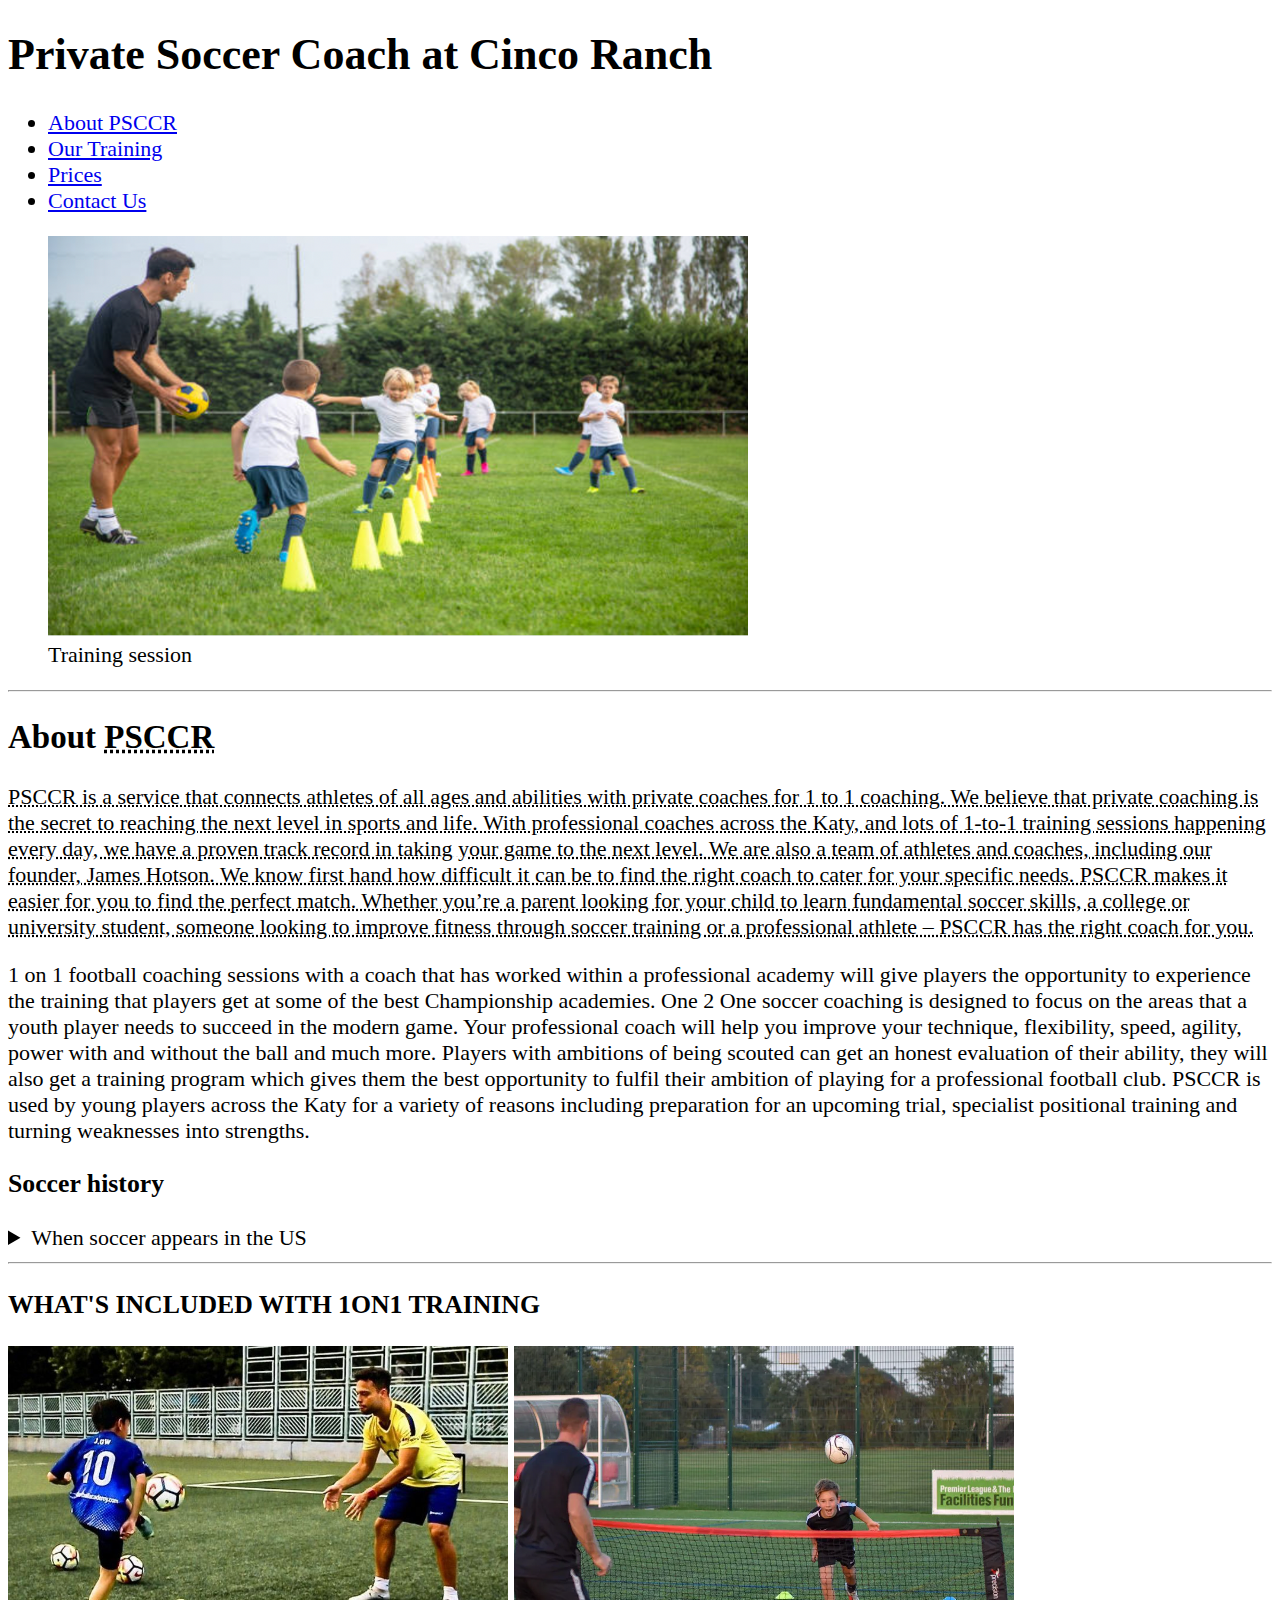
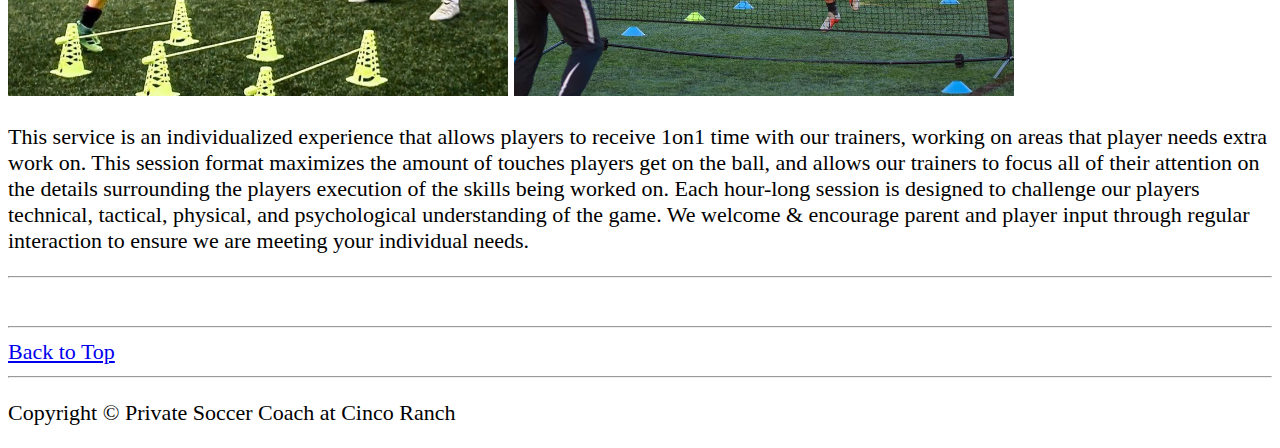
<file: index.html>
<!DOCTYPE html>
<html lang="en">

    <head> 
        <meta charset="UTF-8">
        <meta name="author" content= "GeorgiI Tolobaiev">
        <meta name= "description" content="The official website for private soccer coach at Cinco Ranch"> 
        <title>Private Soccer Coach at Cinco Ranch</title> 
        <link rel="icon" href="favicon.icon" type="image/x-icon"> 
        <link rel="stylesheet" href="main.css">
    </head>

       <Body>
            <Header>
                 <h1>Private Soccer Coach at Cinco Ranch</h1>
                 <nav>
                    <ul>
                        <li>
                            <a href="#about">About <abbr title="Private Soccer Coach at Cinco Ranch">PSCCR</abbr></a>
                        </li>
                        <li>
                            <a href="#ourtraining">Our Training </a>
                        </li>
                        <li> 
                            <a href="prices.html">Prices </a>
                        </li>
                        <li>
                            <a href="contact.html">Contact Us </a>
                        </li>
                    </ul>
                 </nav>
                 <figure>
                    <img src="Soccer coaching 1.png" alt="1" title="training camp" width="700" height="400">
                    <figcaption>
                        Training session
                    </figcaption>
                 </figure>
            </Header>
            <hr>

            <main>
                <article id="about">
                    <h2>About <abbr title="Private Soccer Coach at Cinco Ranch">PSCCR</abbr></h2>
                    <p>
                        <abbr title="Private Soccer Coach at Cinco Ranch">PSCCR is a service that connects athletes of all ages and abilities with private coaches for 1 to 1 coaching. We believe that private coaching is the secret to reaching the next level in sports and life.  With professional coaches across the Katy, and lots of 1-to-1 training sessions happening every day, we have a proven track record in taking your game to the next level. We are also a team of athletes and coaches, including our founder, James Hotson. We know first hand how difficult it can be to find the right coach to cater for your specific needs. PSCCR makes it easier for you to find the perfect match. Whether you’re a parent looking for your child to learn fundamental soccer skills, a college or university student, someone looking to improve fitness through soccer training or a professional athlete – PSCCR has the right coach for you.    </abbr>
                    </p>
                    <p>
                        1 on 1 football coaching sessions with a coach that has worked within a professional academy will give players the opportunity to experience the training that players get at some of the best Championship academies. One 2 One soccer coaching is designed to focus on the areas that a youth player needs to succeed in the modern game. Your professional coach will help you improve your technique, flexibility, speed, agility, power with and without the ball and much more. Players with ambitions of being scouted can get an honest evaluation of their ability, they will also get a training program which gives them the best opportunity to fulfil their ambition of playing for a professional football club. PSCCR is used by young players across the Katy for a variety of reasons including preparation for an upcoming trial, specialist positional training and turning weaknesses into strengths.

                    </p>
                    <aside>
                        <h3> Soccer history</h3> 
                        <details>
                            <summary> When soccer appears in the US </summary>
                            <p>Soccer in the United States has a varied history. Research indicates that the modern game entered the country during the 1850s with New Orleans' Scottish, Irish, German and Italian immigrants. Some of the first organized games, using modern English rules, were played in that city. 
                                The Oneida Football Club was established in 1862 by Gerrit Smith "Gat" Miller, a graduate of the Latin School of Epes Sargent Dixwell (a private college-preparatory school in Boston).[3] There were no formal rules for football games, and different schools (and areas) had their own variations. This informal style of play was often chaotic and violent, and Miller was a star while attending Dixwell. He tired of the disorganized games, however, and organized other recent preparatory-school graduates in the first organized football team in the United States.

The team consisted of a group of Boston secondary-school students from relatively elite public (state) schools in the area, such as Boston Latin School and the English High School of Boston. Organization served the club well, and it reportedly never lost a game or allowed a goal.

Football at universities
Old newspaper story
"The Foot-Ball Match" chronicled the first collegiate game between Rutgers and Princeton in The Targum, November 1869.
The 1869 Princeton vs. Rutgers football game is often cited as the birth of intercollegiate American football and soccer in the United States,[a] and was played with rules based on the Football Association's (FA) first set of rules. Although American football began to take hold at eastern universities such as Harvard, Princeton, and Yale, "socker" became popular at Haverford, Columbia, Cornell, and Penn;[2]: 24  enthusiasts arranged for English teams to tour the United States to generate interest in the sport in 1905, 1907, and 1909. However, American football became the primary sport at most schools.[2]: 25–26 

The earliest known organized soccer game in the United States was played on October 11, 1866, in Waukesha, Wisconsin, under the 1863 London Football Association laws between Carroll College and Waukesha Town. Carroll won 5–2, and each goal was referred to as "game". [4]

MATCH GAME AT FOOT BALL – There was a match game at foot-ball played between the students of Carroll College and the young men of Waukesha, on Thursday last. The challenge was given by the College boys. The others had the first phase of direction in which to kick but this was changed every time. Seven games were played, of which the college boys won five. The players on the College side numbered 22, on the other side 25 (and were altogether larger men.) The whole game was well contested, and lasted nearly and [sic] hour and a half. The young men of Waukesha have challenged the College boys to play them next Thursday at 3 P.M. on the Fair Grounds, and the challenge has been accepted.[4]

— Match announcement in the Waukesha Freeman, October 16, 1866
Immigrant communities
Soccer was popular in communities with large immigrant populations. The West Hudson, New Jersey towns of Kearny and Paterson had textile factories established and staffed by British companies, and residents founded the National Association Football League in 1895.[2]: 27–28 

The Fall River, Massachusetts region also had textile companies and many immigrants from England. Its Bristol County League played in 1886 and the Southern New England League played in 1914.[2]: 28 

In St. Louis, the Catholic Church introduced soccer into its recreational programs. The St. Louis League was founded in 1886, and modified the FA's rules; so did the St. Louis Soccer League, which was founded in 1903.[2]: 28–29  Other cities where soccer was popular were Chicago, Philadelphia, Detroit, Cincinnati, Cleveland, San Francisco, and Los Angeles.[2]: 30 

Attempts at a governing body
Formal team photo with two trophies and a game ball
The Fall River Rovers (shown in 1917) were among the few clubs to win the National Challenge Cup and the American Cup.
Before the creation of the United States Soccer Federation, soccer in the U.S. was organized at the regional level with no governing body. The country's first non-league organizing body was the American Football Association (AFA), which was founded in 1884. The AFA sought to standardize rules for teams competing in northern New Jersey and southern New York. Within two years, the AFA broadened to include teams in Pennsylvania, Massachusetts, and Rhode Island.[5]

The American League of Professional Foot Ball (ALPFB) was established by the owners of several Major League Baseball teams in 1894 to generate revenue during the winter months, when their ballparks were empty. The AFA, displeased with the idea, banned any player who signed a contract with an ALPFB team. The ALPFB failed to generate much interest despite their financial backing, and the league folded after only 17 days.[2]: 31–32 

USFA vs. AFA; FIFA membership
Within a year of its founding, the AFA organized the American Cup: the first non-league cup in U.S. soccer history. Clubs from New Jersey and Massachusetts dominated its first twelve years. Due to economic conditions and labor unrest, however, teams in the Fall River area (many of whom were sponsored by textile companies) were forced to withdraw in 1894; players who had signed with ALPFB teams were also banned. The AFA suspended the American Cup in 1899; it did not resume until 1906, resulting from interest generated by an English tour the previous year.[6]: 31 [2]: 31–32 

In October 1911, the American Amateur Football Association (AAFA) was founded. The association quickly spread beyond the Northeast, and created the short-lived (two years) American Amateur Football Association Cup in 1912.

The AFA and AAFA applied for membership in FIFA, soccer's international governing body, in 1912. Drawing on its position as the older organization and the status of the American Cup, the AFA contendeded that it should be the nationally-recognized body. FIFA refused to recognize either group, ruling that only one organization could represent the United States.[2]: 33 

In 1913, several AFA organizations moved to the AAFA. The AAFA reorganized as the United States Football Association (USFA) on April 5, 1913, and FIFA quickly granted it provisional membership; the National Challenge Cup was established that fall. That cup quickly grew, overshadowing the American Cup; however, both cups were played simultaneously for the next decade. Declining respect for the AFA led to the withdrawal of several associations from its cup in 1917, and the USFA created the National Amateur Cup in 1924. The last American Cup season was 1924.

Soccer wars
See also: American Soccer League (1921–1933) and Eastern Professional Soccer League (1928–29)
Team photo from a newspaper; the players are wearing vertically-striped jerseys.
Brooklyn Celtic in 1914
Near the end of the 1920s, "American Soccer Wars" began: internal conflicts within the American Soccer League and their affiliated clubs participating in the National Challenge Cup. The debate, revolving around whether the United States Football Association or the American Soccer League was the chief organization of American soccer, negatively impacted the sport's reputation and popularity. The ASL collapsed, and the first golden age of American soccer ended.[7]

The initial issue with the ASL had been the scheduling of the National Challenge Cup, which had been burdensome for the ASL season schedule. The cup had typically been played during the ASL off-season, making it difficult for ASL clubs to participate; the ASL boycotted the 1925 Challenge Cup, ostensibly due to scheduling conflicts and lack of cooperation by the USFA. According to American soccer historians, however, the real issue was the ASL's desire to be the premier soccer body in the United States.[7]

In 1927, the conflict intensified as ASL clubs were accused by FIFA of signing European players who were under contract to European clubs. Due to the conflict and apparent ASL corruption, USFA president Andrew M. Brown traveled to Helsinki for the 1927 FIFA Congress in the hope of removing penalties imposed on the ASL and USFA.[7] ASL owners wanted to run their soccer clubs like major-league baseball teams (since many of them owned both), and saw FIFA rulings and the National Challenge Cup as restrictive.[8]

Hoping to break away from the National Challenge Cup, New York Nationals owner Charles Stoneham[7] proposed that the ASL create its own championship tournament to determine the top American soccer club (an early form of playoffs ending a regular season. Stoneham also proposed expanding into the Midwest to include clubs in the Ohio Valley and St. Louis regions, creating a new division for those clubs. His plan involved having the two divisions compete in a regular season, and the top clubs in each division playing in the ASL championship tournament. Before Stoneham's proposal, the National Challenge Cup was seen as the ultimate title in American soccer; most professional leagues were regional, not national.[7]

Team photo outside a building
Bethlehem Steel FC and their trophies in 1915
The American Soccer League, however, operated under a closed-league model with a fixed number of franchises.[8] Unlike the National Challenge Cup, which was open to any USFA-affiliated team, the new tournament (or playoffs) would permanently cap the number of participating clubs. Three teams (Bethlehem Steel, the New York Giants S.C. and the Newark Skeeters) rejected the proposal, played in the 1928 National Challenge Cup,[9] were suspended from the league and fined $1,000.[7][8] The USFA then suspended the ASL, beginning the "Soccer Wars".[10][11] Bethlehem Steel, the Giants and the Skeeters did not play in the 1928–29 American Soccer League, joining local semi-professional leagues which were combining to form the Eastern Professional Soccer League.[10]

Support for the USFA from other national federations and the ASL's financial disadvantage as an unsanctioned league eventually convinced the latter that it could not win the "soccer war", and the dispute was settled in early October 1929.[7] The ASL had already begun its 1929–30 season, which was suspended during the settlement;[10] reassembled, it played the rest of the season as the Atlantic Coast League.[12]

Great Depression and World War II
Five players in uniform, standing in front of a ball
Stix, Baer and Fuller forwards in 1933; the club dominated the Challenge Cup during the 1930s.
Two weeks after the United States Football Association and American Soccer League settlement, the stock market crashed. The Great Depression drastically affected the spring 1930 ASL season; several clubs defaulted, and the clubs played an unequal number of matches. The ASL's struggles did not initially affect its stronger clubs, and the Fall River F.C. completed the double by winning the 1930 season championship and the National Challenge Cup.[13]

As the Depression intensified, the ASL folded after the fall 1932 season (its 15th). Several surviving clubs revived the ASL the following year, but the league could not field teams with the financial means or interest in attracting foreign players. The National Challenge Cup became obscurity.[14]

Despite the decline in soccer's overall popularity, it was still played by ethnic groups and expatriates in several parts of the country (primarily New England and the heartland and the New York City and St. Louis metropolitan areas). Most clubs participating in the Challenge Cup during the late Depression and World War II years were top amateur teams or semi-professional clubs, who hosted a handful of international matches.

Second professional age
Rise of the original NASL
In 1967, two professional soccer leagues began in the United States: the FIFA-sanctioned United Soccer Association (which consisted of European and South American teams which were brought to the U.S. and given local names) and the unsanctioned National Professional Soccer League. The NPSL had a national television contract in the U.S. with CBS television network, but the match ratings were unacceptable even by weekend daytime standards and the agreement was canceled. The leagues merged in 1968 to form the North American Soccer League (NASL), which lasted until 1984.

Pele and the New York Cosmos
Pelé in tears, hugged by teammate Carlos Alberto
Pelé, consoled by teammate Carlos Alberto, after his October 1977 farewell speech
The most successful club in the league was the New York Cosmos, who attracted over 40,000 fans per game at their height with ageing superstars Pelé (Brazil) and Franz Beckenbauer (Germany). Past their prime by the time they joined the NASL, Pelé was considered the world's best forward and Beckenbauer the best defender. The 73,000-plus-seat Giants Stadium sold out for their 1978 championship victory.

Decline and collapse of the NASL
Over-expansion was an important factor in the NASL's demise. New franchises were awarded quickly; the league doubled in size in a few years, peaking at 24 teams. Many new owners were unfamiliar with soccer, and got out as fast as they came in when they thought that the sport's popularity was beginning to decline. Over-payment for ageing stars in an effort to match the Cosmos' success led to large financial losses. FIFA decided to award the 1986 World Cup to Mexico after Colombia withdrew, disappointing the U.S. When only the Minnesota Strikers and Toronto Blizzard were interested in playing, the NASL suspended operations on March 28, 1985.

Men's national team
Main article: United States men's national soccer team
1930s
Formal team photo on the pitch, with a small American flag
The first U.S. men's team in 1916 at Stockholm Olympic Stadium, Sweden
The U.S. finished third in the 1930 World Cup, defeating Belgium 3–0 at Estadio Gran Parque Central in Montevideo, Uruguay. The match was played simultaneously with another match across town at Estadio Pocitos, where France defeated Mexico.

In the next match, the United States defeated Paraguay 3–0. For many years, FIFA credited Bert Patenaude with the first and third goals and his teammate Tom Florie with the second.[15] Other sources said that the second goal was scored by Patenaude[16][17] or by Paraguay's Ramon Gonzales.[18] In November 2006, FIFA announced that it had accepted evidence from "various historians and football fans" that Patenaude scored all three goals and was the first person to score a hat trick in a World Cup match.[19]

Another team photo; some members are kneeling, and others are standing.
The U.S. national men's team at the 1930 World Cup
After reaching the semifinals with two wins, the American side lost 6–1 to Argentina. Using the overall tournament records, FIFA credited the U.S. with a third-place finish (ahead of fellow semi-finalist Yugoslavia).[20] The finish is the team's best World Cup result, and is the highest finish of any team outside CONMEBOL and UEFA (the South American and European confederations, respectively).

FIFA said that a tournament at the 1932 Los Angeles Olympics would not be popular in the United States, and it would not be cost-effective to host such a tournament in hard economic times. The Olympic tournament was reinstated in 1936.

1970s–1990s
After the enthusiasm caused by the creation and rise of the North American Soccer League during the 1970s, it was hoped that the U.S. men's national team would soon become a powerful force in world soccer. Such hopes were not realized, however.

From 1981 to 1983, only two international matches were played. To provide a more stable national-team program and renew interest in the NASL, U.S. Soccer entered the national team into the league for the 1983 season as Team America. The team lacked the continuity and regular training of conventional clubs, and many players were unwilling to play for the team instead of their own clubs. Team America finished the season at the bottom of the league, and U.S Soccer withdrew the team from the NASL.

The organization then targeted the 1984 Summer Olympics in Los Angeles and the 1986 World Cup to rebuild the national team and its fan base. The International Olympic Committee ruled that teams outside Europe and South America could field full senior teams, including professionals; the amateur-only rule had favored socialist countries from Eastern Europe, whose players were de facto professionals. The U.S. did well at the Olympics, beating Costa Rica, tying Egypt, and losing only to favorite Italy. With a 1–1–1 record, the team did not advance to the second round, losing to Egypt on a tiebreaker; both countries had three points.

By the end of 1984, the NASL had folded and no senior outdoor soccer league was operating in the United States.[21] Many top American players, including John Kerr, Paul Caligiuri, Eric Eichmann, and Bruce Murray, moved overseas (primarily to Europe).

The United States bid to host the 1986 World Cup after Colombia withdrew due to economic concerns. Mexico was chosen over the U.S. and Canada to host the tournament, despite concerns that it would have to be moved again because a major earthquake struck Mexico shortly before the tournament.

In the last game of the qualifying tournament, the U.S. needed to draw against Costa Rica (whom it had defeated 3–0 in the Olympics the year before) to reach the final qualification group against Honduras and Canada. U.S. Soccer scheduled the game at El Camino College in Torrance, California (an area with many Costa Rican expatriates), and marketed the game almost exclusively to the Costa Rican community; Costa Rican folk dances were the halftime entertainment.[22] A 35th-minute goal by Evaristo Coronado won the match for Costa Rica and kept the United States from reaching its fourth World Cup finals.

U.S. Soccer tried to re-implement its national-team-as-club concept in 1988, offering contracts to national-team players to build an international team with a club ethos. Players were loaned out to their club teams, saving U.S. Soccer the expense of their salaries. This brought many key veterans back to the team; the NASL's success a decade earlier had created an influx of talent from burgeoning grass-roots-level clubs and youth programs. U.S. Soccer wanted to establish a more stable foundation for the 1990 World Cup than had existed in the past.

21st century
Landon Donovan keeping the ball away from an opposing player
Landon Donovan at the 2010 World Cup
Clint Dempsey on the pitch, the ball in front of him
Clint Dempsey with the U.S. in 2011
Bruce Arena failed to maintain his 2002 success at the 2006 World Cup and was replaced by national-team assistant and Chivas USA manager Bob Bradley, whose tenure began with four wins and one draw in friendlies leading up to the 2007 Gold Cup (hosted by the United States). The U.S. won all three of its group-stage matches against Guatemala, Trinidad and Tobago, and El Salvador. After a 2–1 win over Panama in the quarterfinals, the country defeated Canada 2–1 in the semifinals. The U.S. came from behind in the final to defeat Mexico, 2–1.[23]

The team's disappointing 2007 Copa América campaign ended after three defeats in the group stage to Argentina, Paraguay, and Colombia. The decision by U.S. Soccer to field what was considered a second-tier team was questioned by fans and the media.[24]

A hallmark of Bradley's tenure as national-team manager was his willingness to cap a large number of players, many for the first time. The practice was praised by advocates of a more diverse player pool, and criticized by those hoping for more consistency and leadership from core players.[25] Young American players such as Freddy Adu, Jozy Altidore, Clint Dempsey, Maurice Edu, Brad Guzan, Eddie Johnson and Michael Parkhurst moved from MLS to European clubs, gaining experience at the highest levels of club and international soccer.

In the summer of 2009, the U.S. was drawn into Group B with Brazil, Egypt, and Italy in the Confederations Cup. After losing 3–1 to Italy and 3–0 to Brazil, the U.S. rallied to finish second in the group and reach the semi-final on the second tie-breaker (goals scored); on the final day of group play, they defeated Egypt 3–0 and Brazil won 3–0 against Italy.[26]

In the semifinals, the U.S. defeated Spain 2–0;[27] Spain topped the FIFA World Rankings, and was on a record run of 35 undefeated games (a record shared with Brazil) and 15 consecutive wins. The U.S. advanced to its first final in a men's FIFA tournament before losing 3–2 to Brazil, after leading 2–0 at half-time.[28]

A few days after the Confederations Cup final, the U.S. hosted the CONCACAF Gold Cup and was drawn into Group B with Grenada, Haiti, and Honduras. Since the country had just played in the Confederations Cup and still had half of its World Cup qualifying campaign to go, Bradley chose a side consisting primarily of reserves who had never played together on the international stage and was criticized for doing so.[29] The U.S. began group play with a pair of victories over Grenada and Honduras, and won the group with a draw against Haiti.

The U.S. defeated Panama, 2–1, after extra time in the quarterfinals. In the semifinals, they faced Honduras for the second time in the tournament and the third time in less than two months. The U.S. defeated Honduras 2–0 and advanced to its third consecutive Gold Cup final, where the team faced Mexico in a rematch of the 2007 Gold Cup final. The U.S. lost 5–0 in its first home loss to Mexico since 1999, breaking its 58-match unbeaten streak against CONCACAF opponents in the country.

The team qualified for the 2010 FIFA World Cup atop their group, and was drawn into Group C with England, Slovenia, and Algeria. Despite an early goal by Steven Gerrard, the U.S. drew 1–1 with England in its first match after a save by Rob Green off Clint Dempsey bounced off Green's hands and rolled into the goal. The team was down 2–0 against Slovenia before tying the game, 2–2. In its third (and final) group stage-game against Algeria, Landon Donovan scored in the 91st minute to win the game – and the group – 1–0. The U.S. then played Ghana, losing 2–1 in extra time, and were eliminated from the tournament.

In the 2011 CONCACAF Gold Cup final, the U.S. led Mexico 2–0 at halftime before losing 3–2. After the defeat, Bradley was replaced by former Bayern Munich and Germany manager Jürgen Klinsmann. The team defeated Mexico 1–0 in the Azteca Stadium in 2012 for the first time and defeated world-number-three Italy in Italy, the first away victory against a top-four opponent. The U.S. topped its group of four in the second stage of CONCACAF World Cup qualification, and Jamaica was second.

The team defeated Costa Rica 1–0 in a Denver match known as the Show Clasico before drawing against Mexico in Azteca for its second qualification point in that country. The U.S. defeated Germany 4–2 in the Centennial Match,[clarification needed] and Jamaica, Panama, and Honduras to take a commanding lead of the Hex. In the 2013 CONCACAF Gold Cup, the United States fielded a younger team of players who were attempting to win their way onto the senior squad (including Landon Donovan, who was returning from a sabbatical). The team was undefeated, defeating Panama 1–0 in the final. The U.S. then defeated Bosnia-Herzegovina before losing to Belgium and ending a 13-game winning streak. The team lost to Costa Rica before defeating Mexico 2–0 in the Hex to qualify for the 2014 FIFA World Cup, and Klinsmann received a four-year contract extension.

The U.S. was drawn in a Group G "Group of Death" for the 2014 World Cup with Germany, Portugal, and Ghana. The team defeated Ghana 2–1 with an 89th-minute John Brooks header before drawing 2–2 against Portugal in extra time. The U.S. lost to Germany and lost 1–0, advancing from the group on goal difference, before a 2–1 extra-time defeat by Belgium in which Tim Howard set a single-match World Cup record of 16 saves.

The team finished fifth in the final round of the qualifying cycle for the 2018 FIFA World Cup, its first World Cup miss since 1986. The U.S. made the knockout rounds of the 2022 World Cup in Qatar, where it finished second in its group (behind England and ahead of Iran and Wales), before it was defeated 3-1 by the Netherlands in the round of 16.
                            </p>
                        </details>
                    </aside>
 
                </article>  
                <hr>
                <article id="ourtraining">
                    <h3>WHAT'S INCLUDED WITH 1ON1 TRAINING</h3>
                    <img src="1to1.jpeg" alt="2" width="500"   height="350">        <img src="coach.webp" alt="4" width="500" height="350"> 
                    <p>
                        This service is an individualized experience that allows players to receive 1on1 time with our trainers, working on areas that player needs extra work on. This session format maximizes the amount of touches players get on the ball, and allows our trainers to focus all of their attention on the details surrounding the players execution of the skills being worked on.

                        Each hour-long session is designed to challenge our players technical, tactical, physical, and psychological understanding of the game. We welcome & encourage parent and player input through regular interaction to ensure we are meeting your individual needs.
                    </p>
                </article>
                <hr>
                
                
<br>
<hr>
<a href="#">Back to Top</a>

            </main>
<hr>
            <footer>        
<p>Copyright &copy; Private Soccer Coach at Cinco Ranch </p>
            </footer> 
        </Body>



</html>
</file>
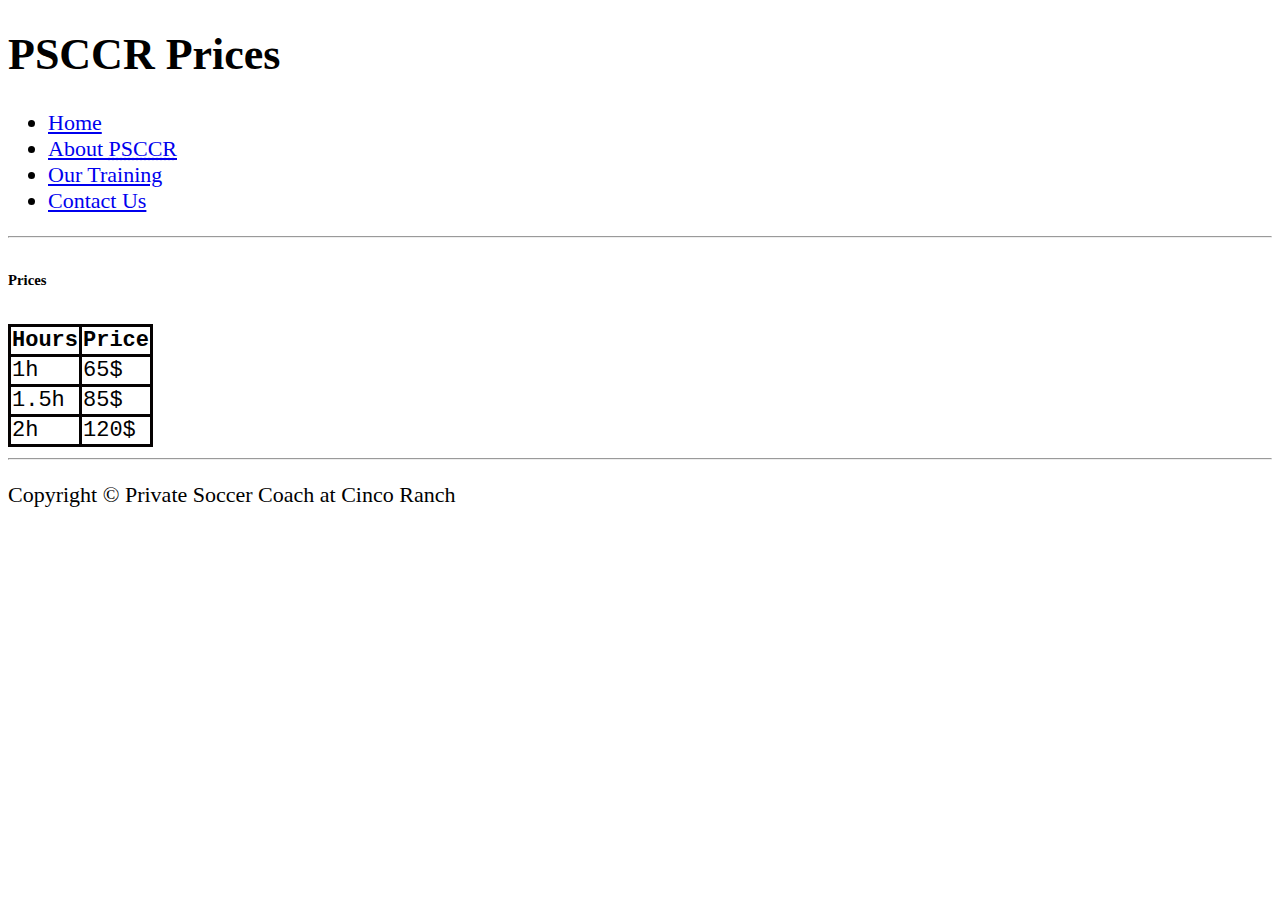
<file: prices.html>
<!DOCTYPE html>
<html lang="en">

    <head> 
        <meta charset="UTF-8">
        <meta name="author" content= "GeorgiI Tolobaiev">
        <meta name= "description" content="prices"> 
        <title>PSCCR Prices</title> 
        <link rel="icon" href="favicon.icon" type="image/x-icon"> 
        <link rel="stylesheet" href="main.css">
    </head>

       <Body>
            <header>
                 <h1>PSCCR Prices</h1>
                 <nav>
                    <ul>
                        <li>
                        <a href="/Soccer/">Home </a>
                    </li>
                        <li>
                            <a href="/Soccer/#about">About <abbr title="Private Soccer Coach at Cinco Ranch">PSCCR</abbr></a>
                        </li>
                        <li>
                            <a href="/Soccer/#ourtraining">Our Training </a>
                        </li>
                        <li>
                            <a href="contact.html">Contact Us </a>
                        </li>
                    </ul>
                 </nav>
                 
                 
            </header>
            <hr>

            <main>
                <article id="prices">
                    <h6> Prices </h6>
                    <table> 
                         <thead>
                            <tr>
                            
                                <th>Hours</th>
                                <th>Price</th>
                            </tr>
                         </thead>
                         <tbody>
                            <tr>
                                
                                   <td>1h</td>
                                   <td>65$</td>
                                </th>
                          </tr>
                          <tr>
                            
                                <td>1.5h</td>
                                <td>85$</td>
                            </th>
                          </tr>
                          <tr>
                           
                                 <td>2h</td>
                                 <td>120$</td>
                          </th>
                        </tr>
                         </tbody> 
                    </table>
            </main>
<hr>
            <footer>        
             <p>Copyright &copy; Private Soccer Coach at Cinco Ranch </p>
            </footer> 
        </Body>



</html>
</file>
<file: main.css>
html {
    font-size: 22px;
}

table, tr, th, td, caption {
     border: 3px solid #050202; font-family: 'Courier New', Courier, monospace;border-collapse: collapse;padding: o.5rem;
}

.input {
    border: 2px;
    border-radius: 200px;
    width: 40px;
}
</file>
